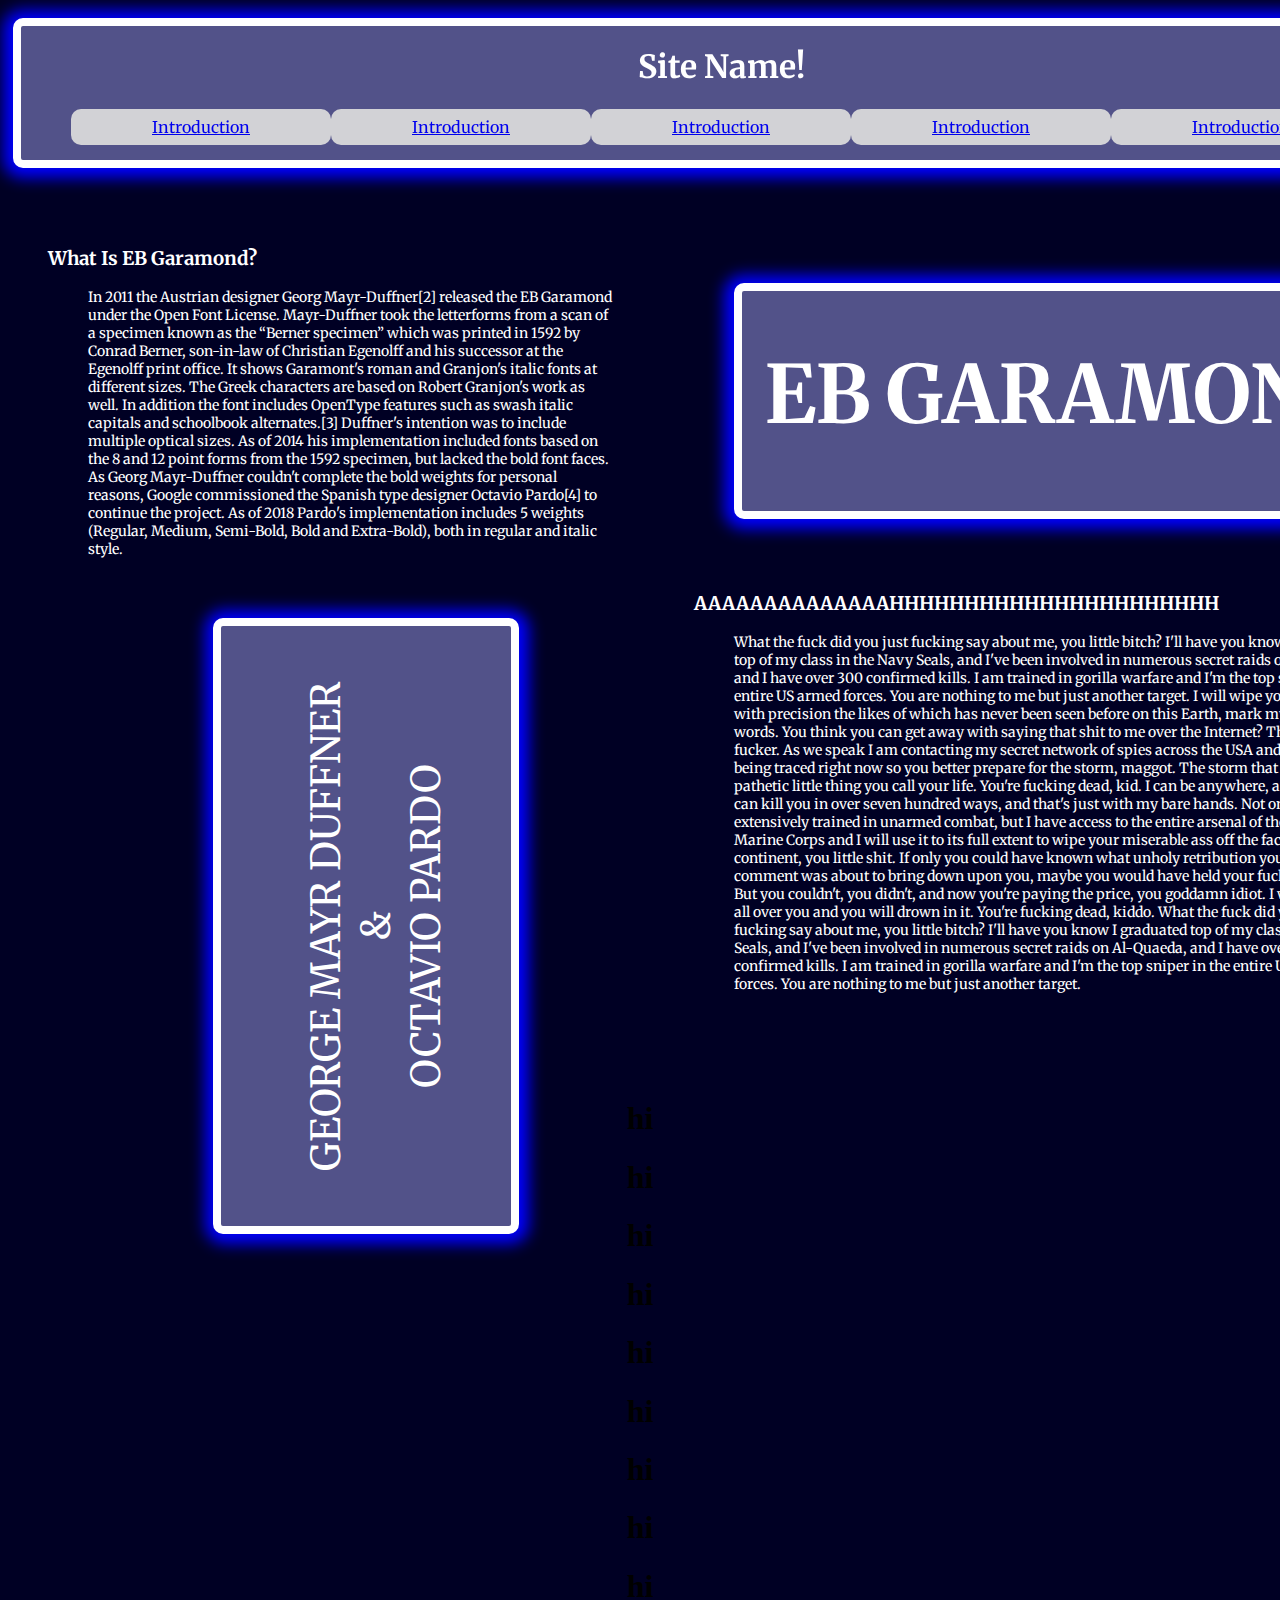
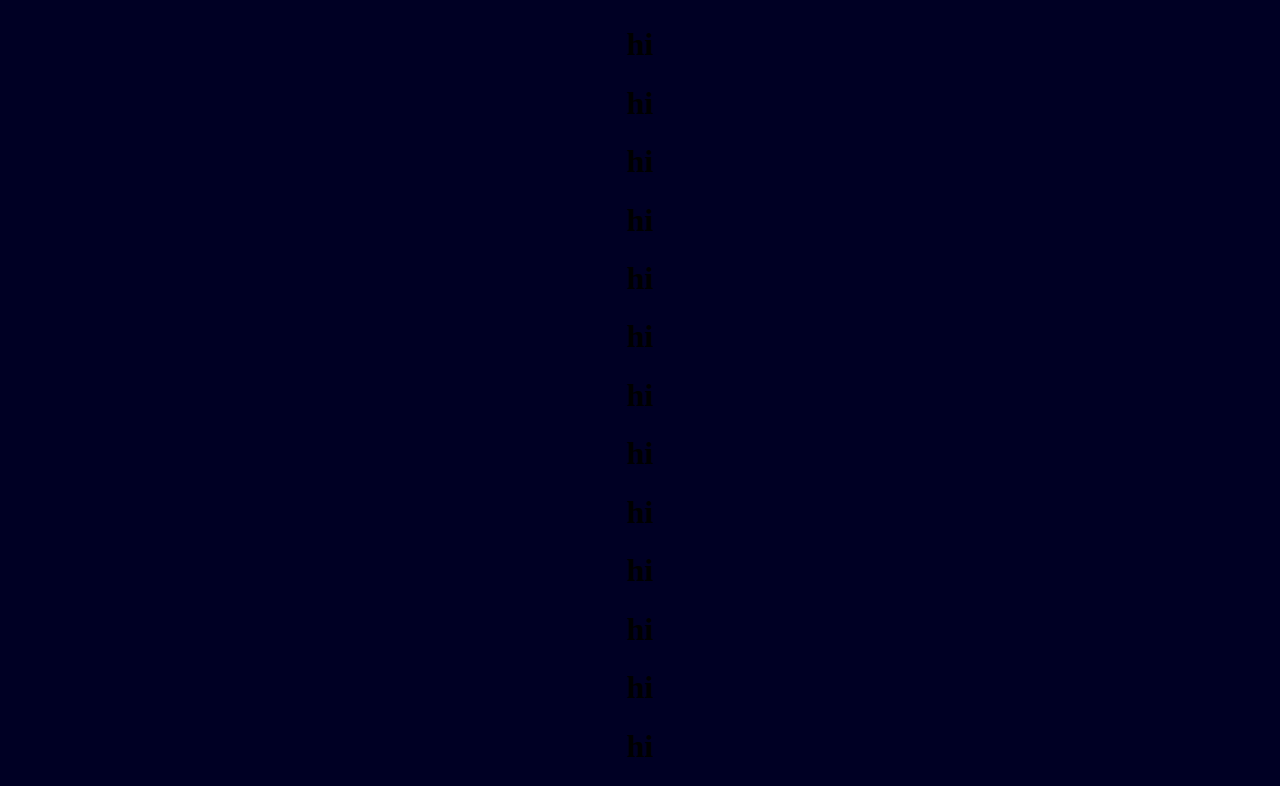
<file: InteractiveDesignWebsiteProject/index.html>
<!DOCTYPE html>

<html lang="en">
<head>

    <link rel="preconnect" href="https://fonts.googleapis.com">
    <link rel="preconnect" href="https://fonts.gstatic.com" crossorigin>
    <link href="https://fonts.googleapis.com/css2?family=EB+Garamond:ital,wght@0,400;0,500;0,600;0,700;0,800;1,400;1,500;1,600;1,700;1,800&family=Merriweather:ital@0;1&family=Pixelify+Sans:wght@400;700&display=swap" rel="stylesheet">
   
    <title>Title</title>
    <meta charset="UTF-8">
    
    <meta name="viewport" content="width=device-width,initial-scale=1">
    <link rel="stylesheet" href="css/styles.css">

    <div class="header-container">
        <div class="neon header">

            <h1>Site Name!</h1>
            
            <div class="nav">
                <!--<h4 class="nav-button intro">Introduction</h4>-->
                <a href="#Introduction-Section", class="nav-button intro">Introduction</a>
                <a href="#Introduction-Section", class="nav-button charList">Introduction</a>
                <a href="#Introduction-Section", class="nav-button titles">Introduction</a>
                <a href="#Introduction-Section", class="nav-button body-text">Introduction</a>
                <a href="#Introduction-Section", class="nav-button experiment">Introduction</a>

            </div>
        </div>

    </div>
</head>

<body style="background-color:#000024;text-align:center">
    

    
    <div class="first-page-container">

        <div class="pg-one-txt-one">
            <div id="Introduction-Section">

                <h3>What Is EB Garamond?</h3>
            
                <p class="pg-one-txt-one-paragraph-one">In 2011 the Austrian designer Georg Mayr-Duffner[2] released the EB Garamond under the Open Font License. Mayr-Duffner took the letterforms from a scan of a specimen known as the “Berner specimen” which was printed in 1592 by Conrad Berner, son-in-law of Christian Egenolff and his successor at the Egenolff print office. It shows Garamont's roman and Granjon's italic fonts at different sizes. The Greek characters are based on Robert Granjon's work as well. In addition the font includes OpenType features such as swash italic capitals and schoolbook alternates.[3] Duffner's intention was to include multiple optical sizes. As of 2014 his implementation included fonts based on the 8 and 12 point forms from the 1592 specimen, but lacked the bold font faces. As Georg Mayr-Duffner couldn't complete the bold weights for personal reasons, Google commissioned the Spanish type designer Octavio Pardo[4] to continue the project. As of 2018 Pardo's implementation includes 5 weights (Regular, Medium, Semi-Bold, Bold and Extra-Bold), both in regular and italic style.</p>
            
            </div>
        </div>

        <div class="neon neon-box-one">
            <h1>EB GARAMOND</h1>
        </div>
        
        
        <div class="neon neon-box-two">
            <p>GEORGE MAYR DUFFNER </br> & </br> OCTAVIO PARDO</p>
        </div>



        <div class="pg-one-txt-two">
            <div class="Intro-Elaboration">
                <h3> AAAAAAAAAAAAAAHHHHHHHHHHHHHHHHHHHHHH </h3>
            
                <p class="pg-one-text-two-paragraph-two">What the fuck did you just fucking say about me, you little bitch? I'll have you know I graduated top of my class in the Navy Seals, and I've been involved in numerous secret raids on Al-Quaeda, and I have over 300 confirmed kills. I am trained in gorilla warfare and I'm the top sniper in the entire US armed forces. You are nothing to me but just another target. I will wipe you the fuck out with precision the likes of which has never been seen before on this Earth, mark my fucking words. You think you can get away with saying that shit to me over the Internet? Think again, fucker. As we speak I am contacting my secret network of spies across the USA and your IP is being traced right now so you better prepare for the storm, maggot. The storm that wipes out the pathetic little thing you call your life. You're fucking dead, kid. I can be anywhere, anytime, and I can kill you in over seven hundred ways, and that's just with my bare hands. Not only am I extensively trained in unarmed combat, but I have access to the entire arsenal of the United States Marine Corps and I will use it to its full extent to wipe your miserable ass off the face of the continent, you little shit. If only you could have known what unholy retribution your little "clever" comment was about to bring down upon you, maybe you would have held your fucking tongue. But you couldn't, you didn't, and now you're paying the price, you goddamn idiot. I will shit fury all over you and you will drown in it. You're fucking dead, kiddo.  What the fuck did you just fucking say about me, you little bitch? I'll have you know I graduated top of my class in the Navy Seals, and I've been involved in numerous secret raids on Al-Quaeda, and I have over 300 confirmed kills. I am trained in gorilla warfare and I'm the top sniper in the entire US armed forces. You are nothing to me but just another target. </p>
            </div>
        </div>
    </div>
    <h1>hi</h1>
    <h1>hi</h1>
    <h1>hi</h1>
    <h1>hi</h1>
    <h1>hi</h1>
    <h1>hi</h1>
    <h1>hi</h1>
    <h1>hi</h1>
    <h1>hi</h1>
    <h1>hi</h1>
    <h1>hi</h1>
    <h1>hi</h1>
    <h1>hi</h1>
    <h1>hi</h1>
    <h1>hi</h1>
    <h1>hi</h1>
    <h1>hi</h1>
    <h1>hi</h1>
    <h1>hi</h1>
    <h1>hi</h1>
    <h1>hi</h1>
    <h1>hi</h1>


</body>
</html>
</file>
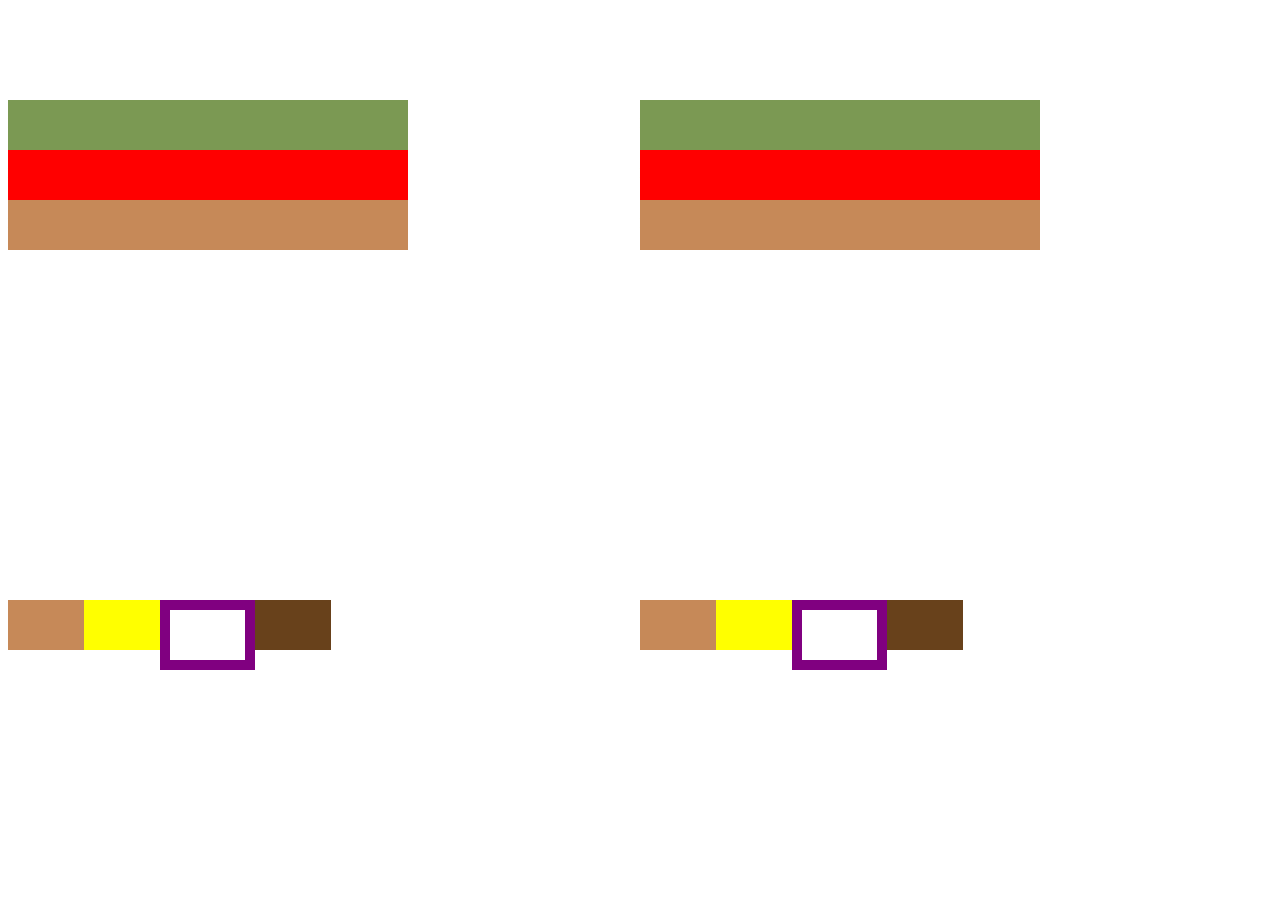
<file: Responsive-Exercise-Example-2/index.html>
<!DOCTYPE html>
<html lang="en">

<head>
    <meta charset="UTF-8">
    <meta http-equiv="X-UA-Compatible" content="IE=edge">
    <meta name="viewport" content="width=device-width, initial-scale=1.0">
    <link rel="stylesheet" href="style.css">
    <title>responsive</title>
</head>

<body>
    <div class="burger-box">

        <div class="box1">

            <div class="top-bread ingredients">
                <p>BREAD</p>
            </div>

            <div class="cheese ingredients">
                <p>CHEESE</p>
            </div>

            <div class="onion ingredients">
                <p>ONION</p>
            </div>

            <div class="beef ingredients">
                <p>BEEF</p>
            </div>

            <div class="lettuce ingredients">
                <p>LETTUCE</p>
            </div>

            <div class="ketchup ingredients">
                <p>KETCHUP</p>
            </div>

            <div class="bottom-bread ingredients">
                <p>BREAD</p>
            </div>

        </div>

        <div class="box2">

            <div class="top-bread ingredients">
                <p>BREAD</p>
            </div>

            <div class="cheese ingredients">
                <p>CHEESE</p>
            </div>

            <div class="onion ingredients">
                <p>ONION</p>
            </div>

            <div class="beef ingredients">
                <p>BEEF</p>
            </div>

            <div class="lettuce ingredients">
                <p>LETTUCE</p>
            </div>

            <div class="ketchup ingredients">
                <p>KETCHUP</p>
            </div>

            <div class="bottom-bread ingredients">
                <p>BREAD</p>
            </div>

        </div>
        
    </div>

</body>

</html>
</file>
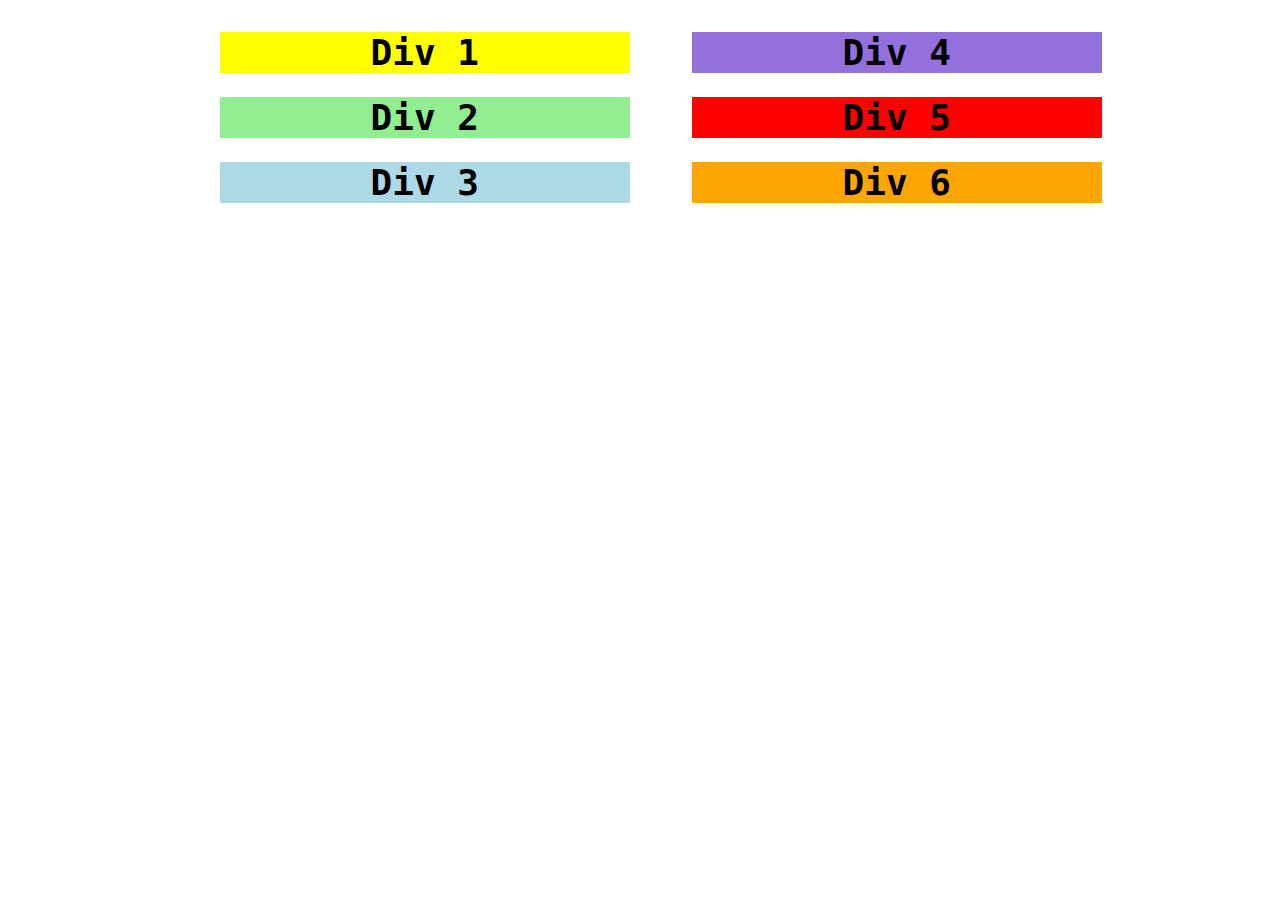
<file: Responsive-Exercise-Example/index.html>
<!DOCTYPE html>
<html lang="en">
<head>

    <title></title>
    
    <meta name="viewport" content="width=device-width, intial-scale=1">
    
    <link rel="stylesheet" href="styles.css">
    
</head>
<body>

<div class="container">

    <div class="inside one">

        <div class="div1">
            <h1>Div 1</h1>
        </div>

        <div class="div2">
            <h1>Div 2</h1>
        </div>

        <div class="div3">
            <h1>Div 3</h1>
        </div>

    </div>
    
    <div class="inside two">

        <div class="div4">
            <h1>Div 4</h1>
        </div>

        <div class="div5">
            <h1>Div 5</h1>
        </div>

        <div class="div6">
            <h1>Div 6</h1>
        </div>

    </div>
    
</div>
    
</body>
</html>
</file>
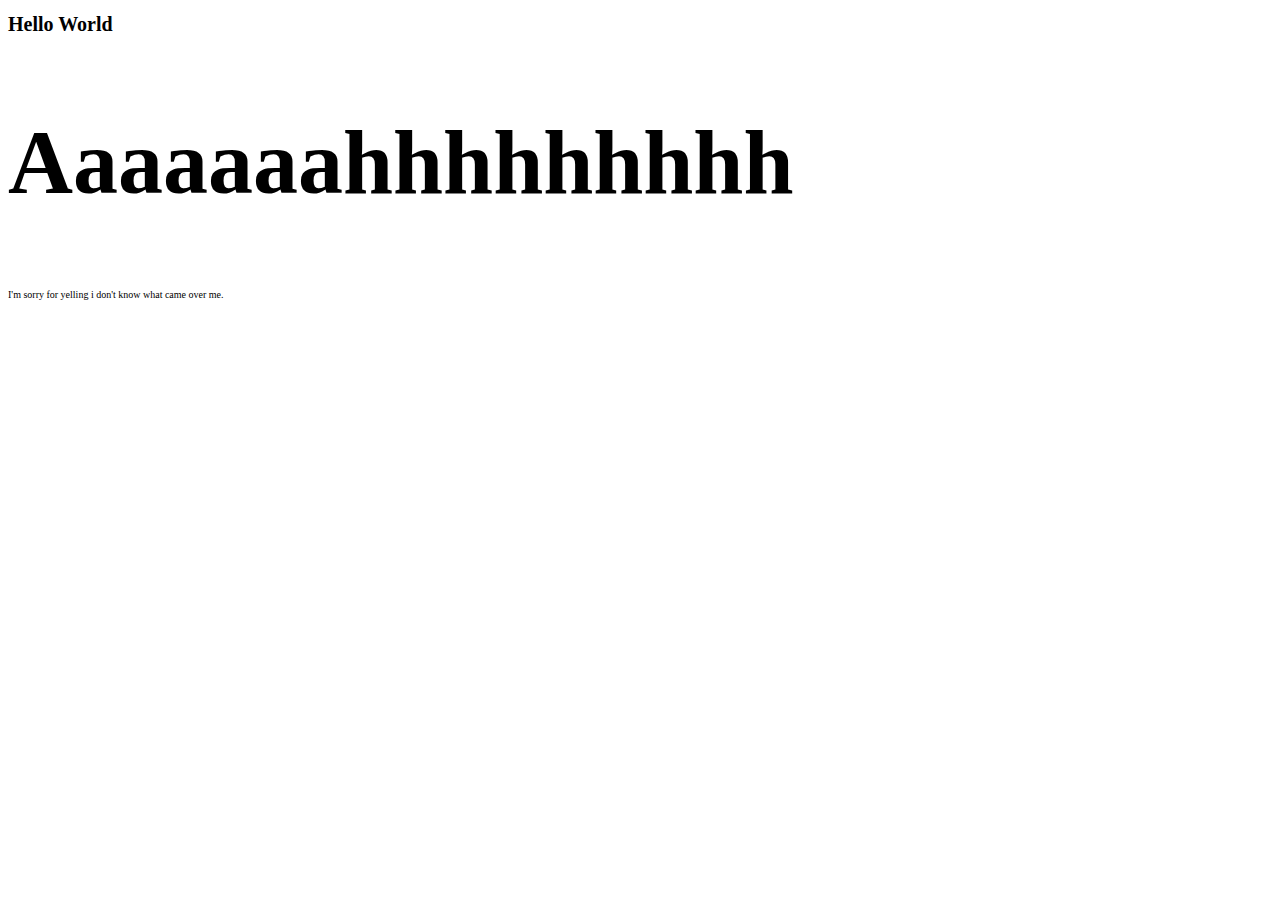
<file: ResponsiveDesignExperiment/index.html>
<!DOCTYPE html>

<html lang="en">
<head>
    <title>Title</title>
    <meta charset="UTF-8">
    <meta name="viewport" content="width=device-width,initial-scale=1">
    <link rel="stylesheet" href="css/styles.css">

</head>

<body>

    <div class = "container">
    
    <div class = "first">    
        <h1>
            Hello World
        </h1>
    </div>

    <div class = "second">
        <h2>
            Aaaaaaahhhhhhhhh
        </h2>
    </div>

    <div class = "third">
        <p>
            I'm sorry for yelling i don't know what came over me.
        </p>
    </div>

</div>


</body>
</html>
</file>
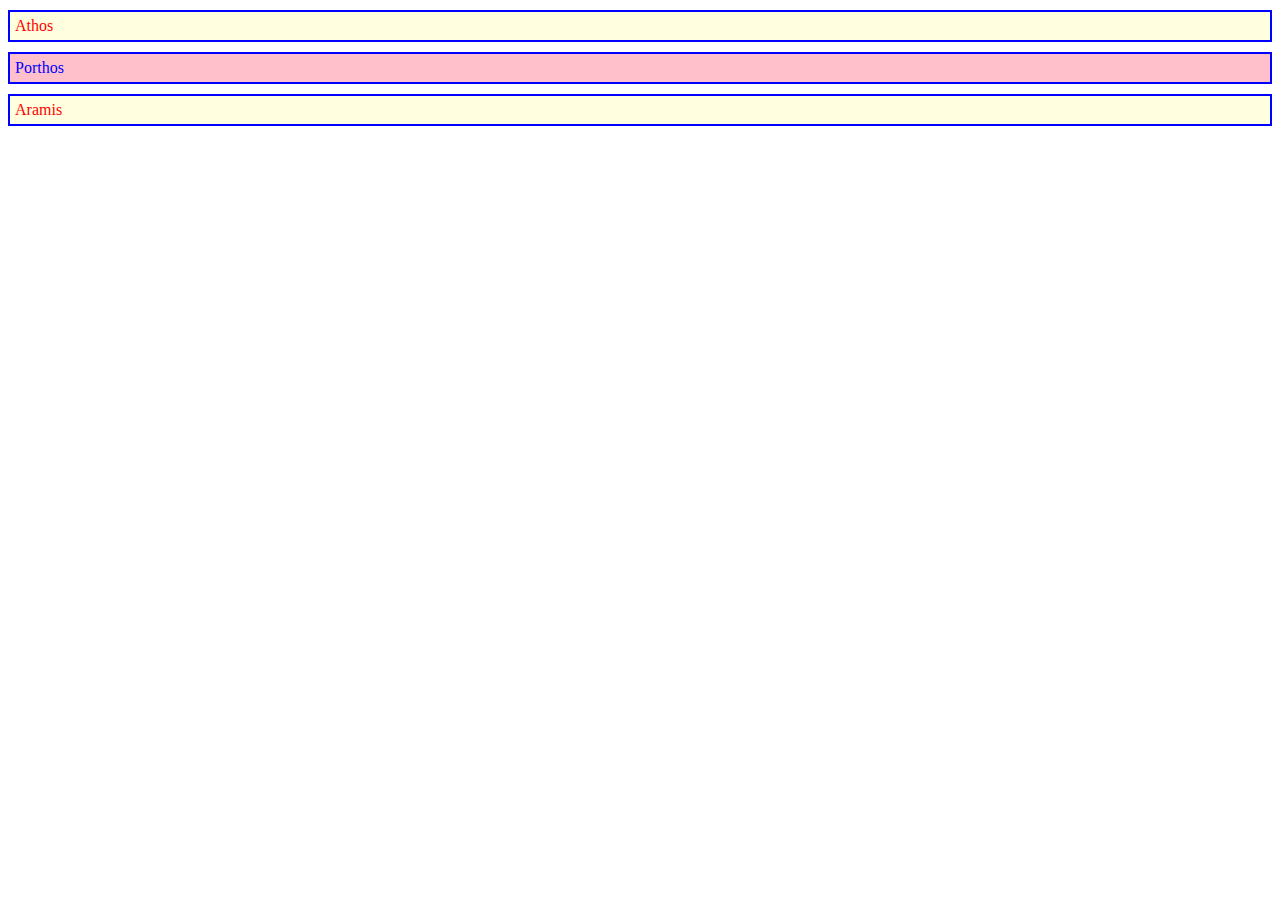
<file: Three-Musketeers-example/index.html>
<!DOCTYPE html>

<html lang="en">
<head>
    <title>Title</title>
    <meta charset="UTF-8">
    <meta name="viewport" content="width=device-width,initial-scale=1">
    <link rel="stylesheet" href="css/styles.css">

</head>

<body>

<div class="container">
    <div class="first">Athos</div>
    <div class="second">Porthos</div>
    <div class="third">Aramis</div>
</div>

</body>
</html>
</file>
<file: InteractiveDesignWebsiteProject/css/styles.css>
img {
    max-width: 100%;
}

.container {
    /*font-family: 'EB Garamond', serif;
    font-family: 'Merriweather', serif;*/
    font-family: 'Pixelify Sans', sans-serif;
}
/* Margin / Padding
margin:  0    0     0     0
        top right bottom left*/

.neon {
    /* NavBar Styles */
    color: white;
    background-color: #525289;/*#534F4F;*/

    border: 8px solid white;
    border-color: white;
    /* Rounded Corners */
    border-radius: 10px;

    text-align: center;

    /* This makes the neon glow */
    -webkit-box-shadow: -1px 1px 5px 9px blue;
    -moz-box-shadow: -1px 1px 5px 9px blue;
    box-shadow: -1px 1px 15px 9px blue;
}

.header {
    font-family: 'Merriweather', serif;
  
    /* This Controls deadspace inside element */
    padding: 0 20px 10px 50px;    
    /* This Controls deadspace around element */
    margin-right: 5px; margin-left: 5px; margin-top: 10px; margin-bottom: 0;
}

.header-container {
    display: grid;
    position: sticky;
    top: 0;
}

.nav {
    /* rounded corners for nav */
    border-radius: 10px;
    
    /* text colour */
    color: black;

    /* organizes the navigation elements horizontally */
    display: grid;
    grid-template-columns: auto auto auto auto auto;
}

.nav-button{
    background-color: #D2D2D6;

    width: 250px;
    height: 28px;

    border-radius: 10px;
    
    margin-top: 0px; margin-bottom: 5px;
    padding: 8px 5px 0 5px;
    border-radius: 10px;

    
}

.nav-bar {

}

.first-page-container {
    font-family: 'Merriweather', serif;
    

    color: white;

    display: grid;
    grid-template-columns: auto 745px;
    grid-template-rows: 325px;

    grid-gap: 20px;

    margin-top: 60px;

}

.neon-box-one {
    color: white;
    font-size: 40px;
    font-weight: 400;

    height: 220px;
    width: 650px;

    text-align: center;

    margin-top: 55px;
    margin-left: 40px; 
}

.neon-box-two {
    color: white;
    font-size: 40px;
    font-weight: 400;

    height: 250px;
    width: 600px;


    padding-top: 40px;

    transform: rotate(-90deg);
    z-index: -1;

    text-align: center;

    margin-left: 50px;
    margin-top: 200px;
    
    

}

.pg-one-txt-one {
    text-align: left;
    padding-left: 40px;
}

.pg-one-txt-one-paragraph-one {
    padding-left: 40px;
    padding-right: 60px;

    height: 220px;

    font-size: 14px;
}

.pg-one-txt-two {
    text-align: left;
    padding-right: 60px;
}

.pg-one-text-two-paragraph-two {
    padding-left: 40px;

    font-size: 14px;
}
</file>
<file: Responsive-Exercise-Example-2/style.css>
.ingredients {
    margin-top: 500px;
    position: relative;
    float: left;
    width: 12%;
    height: 50px;
    text-align: center;
    font-size: 15px;
}

.burger-box {
    width: 100%;
}

.box1, .box2 {
    width: 50%;
    float: left;
}

.top-bread, .bottom-bread {
    background-color: #c68958;
    color: #c68958;
}

.cheese {
    background-color: yellow;
    color: yellow;
}

.onion {
    background-color: white;
    border: 10px solid purple;
    color: white;
}

.beef {
    background-color: #68411b;
    color: #68411b;
}

.lettuce {
    background-color: #7b9953;
    color: #7b9953;
}

.ketchup {
    background-color: red;
    color: red;
}

@media (max-width: 1600px) {
    .burger-box {
        margin: 100px 0;
    }
    .bottom-bread {
        width: 400px;
        float: none;
        margin: 0;
        transition: 0.5s all ease;
    }
    .bottom-bread p {
        position: absolute;
    }
    .bottom-bread:hover {
        background-color: transparent;
    }
}

@media (max-width: 1500px) {
    .ketchup {
        width: 400px;
        float: none;
        margin: 0;
    }
    .ketchup p {
        position: absolute;
    }
    .ketchup:hover {
        background-color: transparent;
    }
}

@media (max-width: 1350px) {
    .lettuce {
        float: none;
        margin: 0;
        width: 400px;
    }
    .lettuce p {
        position: absolute;
    }
    .lettuce:hover {
        background-color: transparent;
    }
}

@media (max-width: 1200px) {
    .beef {
        width: 400px;
        float: none;
        margin: 0;
    }
    .beef p {
        position: absolute;
    }
    .beef:hover {
        background-color: transparent;
    }
}

@media (max-width: 1050px) {
    .onion {
        width: 380px;
        float: none;
        margin: 0;
    }
    .onion p {
        position: absolute;
    }
    .onion:hover {
        background-color: transparent;
    }
}

@media (max-width: 900px) {
    .cheese {
        width: 400px;
        float: none;
        margin: 0;
    }
    .cheese p {
        position: absolute;
    }
    .cheese:hover {
        background-color: transparent;
    }
}

@media (max-width: 850px) {
    .top-bread {
        width: 400px;
        float: none;
        margin: 0;
    }
    .top-bread p {
        position: absolute;
    }
    .top-bread:hover {
        background-color: transparent;
    }
}

@media(max-width: 800px) {
    .box1, .box2 {
        width: 100%;
    }
    .box1, .box2 {
        background-image: url("images/burger.jpg");
        background-size: contain;
        background-repeat: no-repeat;
    }
}

@media(max-width: 700px) {
    .ingredients {
        opacity: 0;
    }
}
</file>
<file: Responsive-Exercise-Example/styles.css>
html    {
    box-sizing: border-box;
}

*, *:before, *:after    {
    box-sizing: inherit;
}

img {
    max-width: 100%;
}

div {
    width: 100%;
    font-family: serif;
    font-size: 18px;
    text-align: center;
}

.container{
    
}

.inside {
    
}

.one    {
    
}

.two    {
    
}

.div1 {
    background-color: red;
}

.div2 {
    background-color: orange;
}

.div3 {
    background-color: yellow;
}

.div4 {
    background-color: lightgreen;
}

.div5 {
    background-color: lightblue;
}

.div6 {
    background-color: mediumpurple;
}

@media (min-width: 600px) {
    .one    {
        position: absolute;
        left: 20px;
        width: 50%;
    }
    .two    {
        position: absolute;
        right: 20px;
        width: 50%;
    }
    div {
        font-family: cursive;
        font-size: 18px;
    }
    
    .div1 {
        background-color: orange;
    }
    .div2 {
        background-color: yellow;
    }
    .div3 {
        background-color: lightgreen;
    }
    .div4 {
        background-color: lightblue;
    }
    .div5 {
        background-color: mediumpurple;
    }
    .div6 {
        background-color: red;
    }
}

@media (min-width: 1000px)   {
    .container  {
        position: absolute;
        left: 200px;
        right: 200px;
    }
    .one    {
        position: absolute;
        width: 50%;
    }
    .two    {
        position: absolute;
        width: 50%;
    }
    div {
        position: relative;
        width: 80%;
        font-family: monospace;
        font-size:18px;
    }
    
    .div1 {
        background-color: yellow;
    }
    .div2 {
        background-color: lightgreen;
    }
    .div3 {
        background-color: lightblue;
    }
    .div4 {
        background-color: mediumpurple;
    }
    .div5 {
        background-color: red;
    }
    .div6 {
        background-color: orange;
    }
}
</file>
<file: ResponsiveDesignExperiment/css/styles.css>
html {
    box-sizing:border-box;
}

*, *:before, *:after {
    box-sizing:inherit;
}

img {
    max-width: 100%;
}

.container {
    
}

.first {
    font-size: 10px;
}

.second {
    font-size: 10px;
    
}

.third {
    font-size: 10px;
}


@media (min-width: 400px) {
    .container {
        font-size: 20px;
    }
}

@media (min-width: 800px) {
    .second{
        font-size: 40px;
    }
}

@media (min-width: 1200px) {
    .second {
        font-size: 60px;
    }
}


@media (min-width: 1600px) {
    .second {
        font-size: 80px;
    }
}

@media (min-width: 2000px) {
    .second {
        font-size: 100px;
    }
}
</file>
<file: Three-Musketeers-example/css/styles.css>
html {
    box-sizing:border-box;
}

*, *:before, *:after {
    box-sizing:inherit;
}

img {
    max-width: 100%;
}

.first, .second, .third {
    color: red;
    padding: 20px;
    margin: 10px 0;
    background-color: lightgreen;
}
.second {
    color: blue;
}

@media screen and (min-width: 768px) {
    .first, .second, .third {
        padding: 5px;
        background-color: lightyellow;
        border: 2px solid blue;
    }
}

@media screen and (min-width: 1024px) {
    .second {
        color: lightpurple;
        background-color: pink;
    }
}
</file>
